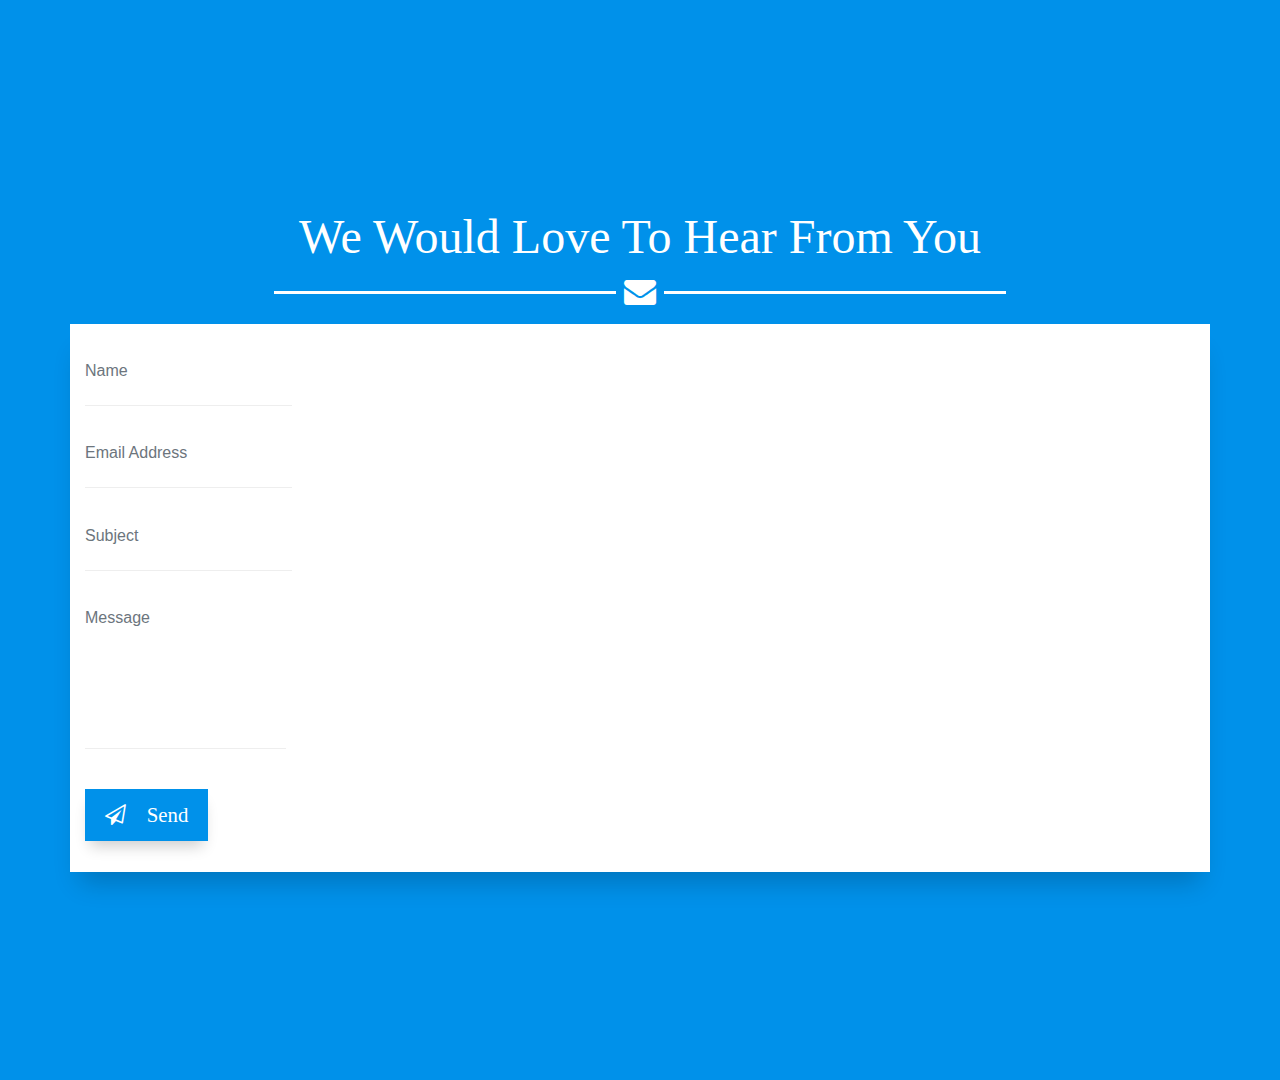
<file: trial.html>
<!DOCTYPE html>
<html lang="en">

<head>
    <meta charset="UTF-8">
    <meta name="viewport" content="width=device-width, initial-scale=1.0">
    <title>Document</title>
    <link rel="stylesheet" href="trial.css">
    <link href="//maxcdn.bootstrapcdn.com/bootstrap/4.1.1/css/bootstrap.min.css" rel="stylesheet" id="bootstrap-css">

    <link rel="stylesheet" href="https://cdn.jsdelivr.net/npm/bootstrap@4.5.3/dist/css/bootstrap.min.css"
        integrity="sha384-TX8t27EcRE3e/ihU7zmQxVncDAy5uIKz4rEkgIXeMed4M0jlfIDPvg6uqKI2xXr2" crossorigin="anonymous">
</head>

<body>

    <section id="contact" class="primary">
        <div class="container">
            <h1>We Would Love To Hear From You</h1>

            <hr>
            <div class="row form-wrapper">
                <div class="col-lg-12">
                    <form name="sentMessage" id="contactForm">
                        <div class="row control-group">
                            <div class="form-group col-xs-12 floating-label-form-group controls">
                                <label>Name</label>
                                <input type="text" class="form-control" placeholder="Name" id="name" required
                                    data-validation-required-message="Please enter your name." required>
                                <p class="help-block text-danger"></p>
                            </div>
                        </div>
                        <div class="row control-group">
                            <div class="form-group col-xs-12 floating-label-form-group controls">
                                <label>Email Address</label>
                                <input type="email" class="form-control" placeholder="Email Address" id="email" required
                                    data-validation-required-message="Please enter your email address." required>
                                <p class="help-block text-danger"></p>
                            </div>
                        </div>
                        <div class="row control-group">
                            <div class="form-group col-xs-12 floating-label-form-group controls">
                                <label>Subject</label>
                                <input type="text" class="form-control" placeholder="Subject" id="subject" required
                                    data-validation-required-message="Please enter a subject.">
                                <p class="help-block text-danger"></p>
                            </div>
                        </div>
                        <div class="row control-group">
                            <div class="form-group col-xs-12 floating-label-form-group controls">
                                <label>Message</label>
                                <textarea rows="5" class="form-control" placeholder="Message" id="message" required
                                    data-validation-required-message="Please enter a message." required></textarea>
                                <p class="help-block text-danger"></p>
                            </div>
                        </div>

                        <br>

                        <div id="success">
                        </div>
                        <div class="row">
                            <div class="form-group col-xs-12">
                                <button type="submit" id="contact-send" class="send-btn pull-right"><i
                                        class="fa fa-paper-plane-o"
                                        aria-hidden="true"></i>&nbsp;&nbsp;&nbsp;&nbsp;Send</button>
                            </div>
                        </div>
                    </form>
                </div>
            </div>
        </div>
    </section>
    </section>

    <!-- /Services section -->



    <script src="https://code.jquery.com/jquery-3.5.1.slim.min.js"
        integrity="sha384-DfXdz2htPH0lsSSs5nCTpuj/zy4C+OGpamoFVy38MVBnE+IbbVYUew+OrCXaRkfj"
        crossorigin="anonymous"></script>
    <script src="https://cdn.jsdelivr.net/npm/bootstrap@4.5.3/dist/js/bootstrap.bundle.min.js"
        integrity="sha384-ho+j7jyWK8fNQe+A12Hb8AhRq26LrZ/JpcUGGOn+Y7RsweNrtN/tE3MoK7ZeZDyx"
        crossorigin="anonymous"></script>
    <script src="https://cdnjs.cloudflare.com/ajax/libs/jquery/3.1.0/jquery.min.js"></script>
    <script>
        // Animate the Label
        // ****************************************

        $(function () {
            $("body")
                .on("input propertychange", ".floating-label-form-group", function (e) {
                    $(this).toggleClass(
                        "floating-label-form-group-with-value",
                        !!$(e.target).val()
                    );
                })
                .on("focus", ".floating-label-form-group", function () {
                    $(this).addClass("floating-label-form-group-with-focus");
                })
                .on("blur", ".floating-label-form-group", function () {
                    $(this).removeClass("floating-label-form-group-with-focus");
                });
        });

        // Add .is-send class
        // ****************************************

        $("#contact-send").click(function () {
            $(this).parents(".form-wrapper").addClass("is-sent");
            setTimeout(function () {
                $(".form-wrapper").removeClass("is-sent");
            }, 3600);
        });


    </script>
</body>

</html>
</file>
<file: trial.css>
@import url("https://maxcdn.bootstrapcdn.com/font-awesome/4.7.0/css/font-awesome.min.css");

body {
  color: white;
  font-family: "Raleway";
}

#contact {
  height: 120vh;
  width: 100%;
  overflow-x: hidden;
  display: flex;
  flex-direction: column;
}

#contact h1 {
  font-size: 3em;
  text-align: center;
  color: white;
  font-family: "Quicksand";
}
#contact h3 {
  text-transform: uppercase;
  font-family: "Quicksand";
  text-align: center;
  color: white;
  font-size: 2.5em;
}

#contact hr {
  padding: 0;
  border: none;
  border-top: solid 3px white;
  text-align: center;
  max-width: 66%;
  margin: 25px auto 30px;
}
#contact hr:after {
  content: "\f0e0";
  font-family: "FontAwesome";
  display: inline-block;
  position: relative;
  top: -0.8em;
  font-size: 2em;
  padding: 0 0.25em;
  background-color: #0091ea;
  color: white;
}

.primary {
  background: #0091ea;
  height: 100vh;
  width: 100vw;
  display: flex;
  align-items: center;
  justify-content: center;
}

.form-wrapper {
  background: white;
  padding: 15px;
  box-shadow: 0px 20px 25px -10px rgba(0, 0, 0, 0.2);
  transition: opacity 300ms ease-in-out;
}
.form-wrapper:after {
  clear: both;
  display: block;
  height: 0;
  overflow: hidden;
  visibility: hidden;
  content: ".";
  font-size: 0;
}
.form-wrapper.is-sent {
  animation: launch 1.5s ease-in-out;
}

.floating-label-form-group {
  margin-bottom: 10px;
  border-bottom: 1px solid #eee;
}

.floating-label-form-group label {
  display: block;
  z-index: 0;
  position: relative;
  top: 1.5em;
  margin: 0;
  font-size: 0.85em;
  line-height: 1em;
  vertical-align: middle;
  vertical-align: baseline;
  opacity: 0;
  transition: top 0.3s ease, opacity 0.3s ease;
}

.floating-label-form-group input,
.floating-label-form-group textarea {
  z-index: 1;
  position: relative;
  padding-right: 0;
  padding-left: 0;
  border: none;
  border-radius: 0;
  font-size: 1em;
  background: none;
  box-shadow: none !important;
  resize: none;
}

.floating-label-form-group-with-value label {
  top: 0;
  opacity: 1;
}

.floating-label-form-group-with-focus label {
  color: #0091ea;
}

.send-btn {
  background: #0091ea;
  border: none;
  padding: 10px 20px;
  font-size: 1.3em;
  color: white;
  font-family: "Raleway";
  box-shadow: 0px 10px 15px -5px rgba(0, 0, 0, 0.2);
  transition: transform 200ms ease-in-out;
}
.send-btn:hover {
  transform: translate(15px, 0px) scale(1.1);
}

@media screen and (min-width: 300px) and (max-width: 850px) {
  form {
    display: flex;
    flex-direction: column;
    padding: 10px;
    width: 80%;
    margin: auto;
  }
  input[type="text"],
  input[type="email"] {
    width: 280px;
  }

  .floating-label-form-group textarea {
    width: 280px;
  }
}

@keyframes launch {
  0% {
    opacity: 1;
    transform: translateX(0) scale(1);
  }
  10%,
  15% {
    transform: translateX(0) scale(0.5);
  }
  30%,
  35% {
    transform: translateX(-20) scale(0.5);
  }
  40%,
  70% {
    transform: translateX(100vw) scale(0.5);
  }
  70% {
    opacity: 1;
  }
  71% {
    opacity: 0;
    transform: translateX(100vw) scale(0.5);
  }
  72% {
    opacity: 0;
    transform: translateX(0px) scale(0.5);
  }
  100% {
    opacity: 1;
    transform: translateX(0px) scale(1);
  }
}
</file>
